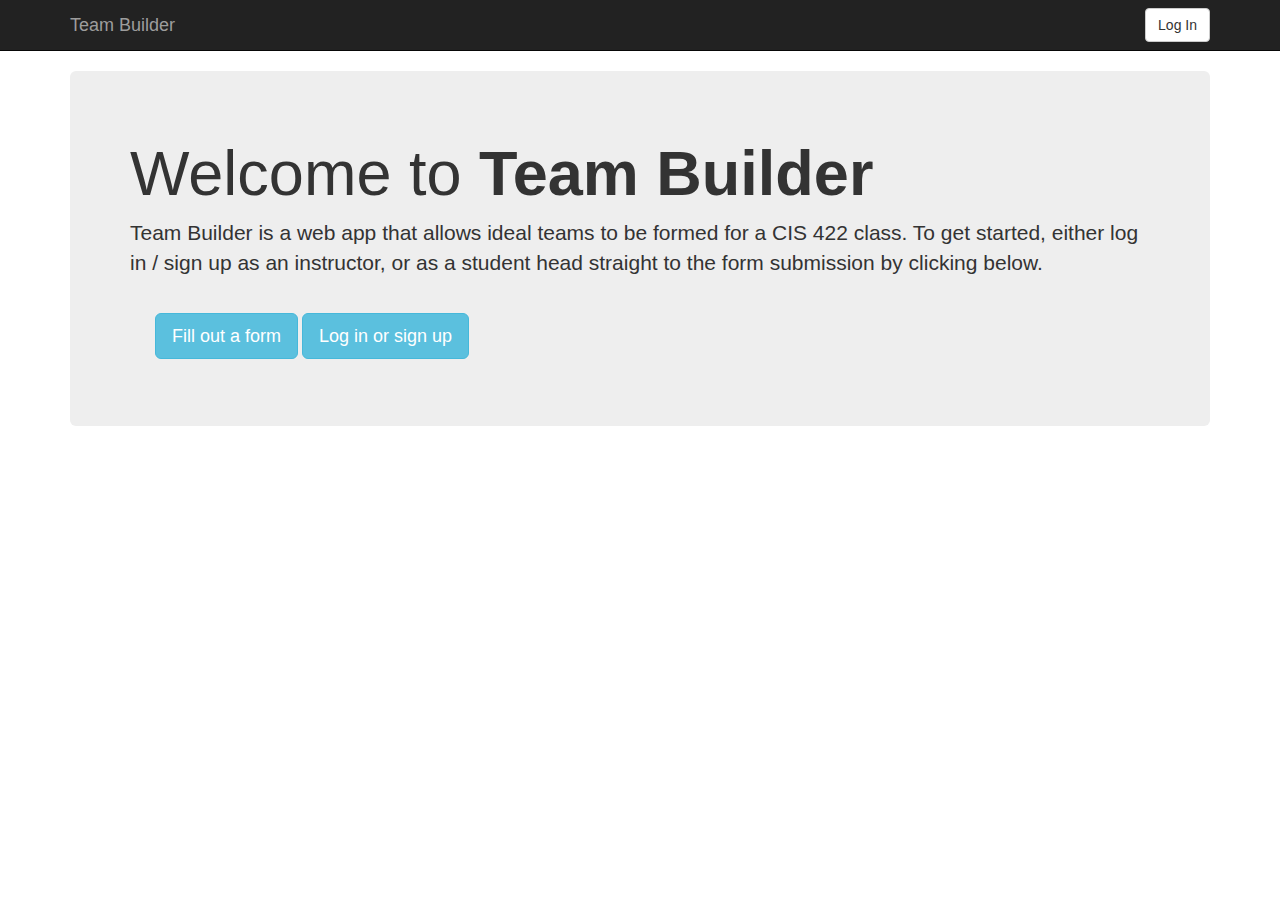
<file: templates/index.html>
<!DOCTYPE HTML PUBLIC "-//IETF//DTD HTML//EN">
<html> <head>
<title>Team Builder</title>
<meta charset="utf-8">
  <meta name="viewport" content="width=device-width, initial-scale=1">
  <link rel="stylesheet" href="http://maxcdn.bootstrapcdn.com/bootstrap/3.3.6/css/bootstrap.min.css">
  <script src="https://ajax.googleapis.com/ajax/libs/jquery/1.12.0/jquery.min.js"></script>
  <script src="http://maxcdn.bootstrapcdn.com/bootstrap/3.3.6/js/bootstrap.min.js"></script>

</head>

<body>

  <!--NAV BAR-->
  <nav class="navbar navbar-inverse navbar-static-top">
    <div class="container">
      <a class="navbar-brand" href="/index">Team Builder</a>
      <form class="navbar-form navbar-right" action="/_portal" method="get">
      <button name="portal" type="submit" value="admin" class="btn btn-default">Log In</button>
  </form>
    </div>
  </nav>

  <!---MAIN CONTENT-->
  <div class="container">
    <div class="jumbotron">
    <h1>Welcome to <b>Team Builder</b></h1>
    <p>Team Builder is a web app that allows ideal teams to be formed for a CIS 422 class. To get started, either log in / sign up as an instructor, or as a student head straight to the form submission by clicking below.</p> <br>
    <form action="/_portal" method="get" style="padding: 0 10 5 25;">
   <button name="portal" type="submit" value="client" class="btn btn-info btn-lg" >Fill out a form</button>
     <button name="portal" type="submit" value="admin" class="btn btn-info btn-lg">Log in or sign up</button></form>
  </div>
  </div>

  <script type="text/javascript">
  $SCRIPT_ROOT = {{ request.script_root|tojson|safe }};
    function myFunction(val){
        document.getElementById("myForm").submit();
    };
</script>
</div>
</body>
</html>
</file>
